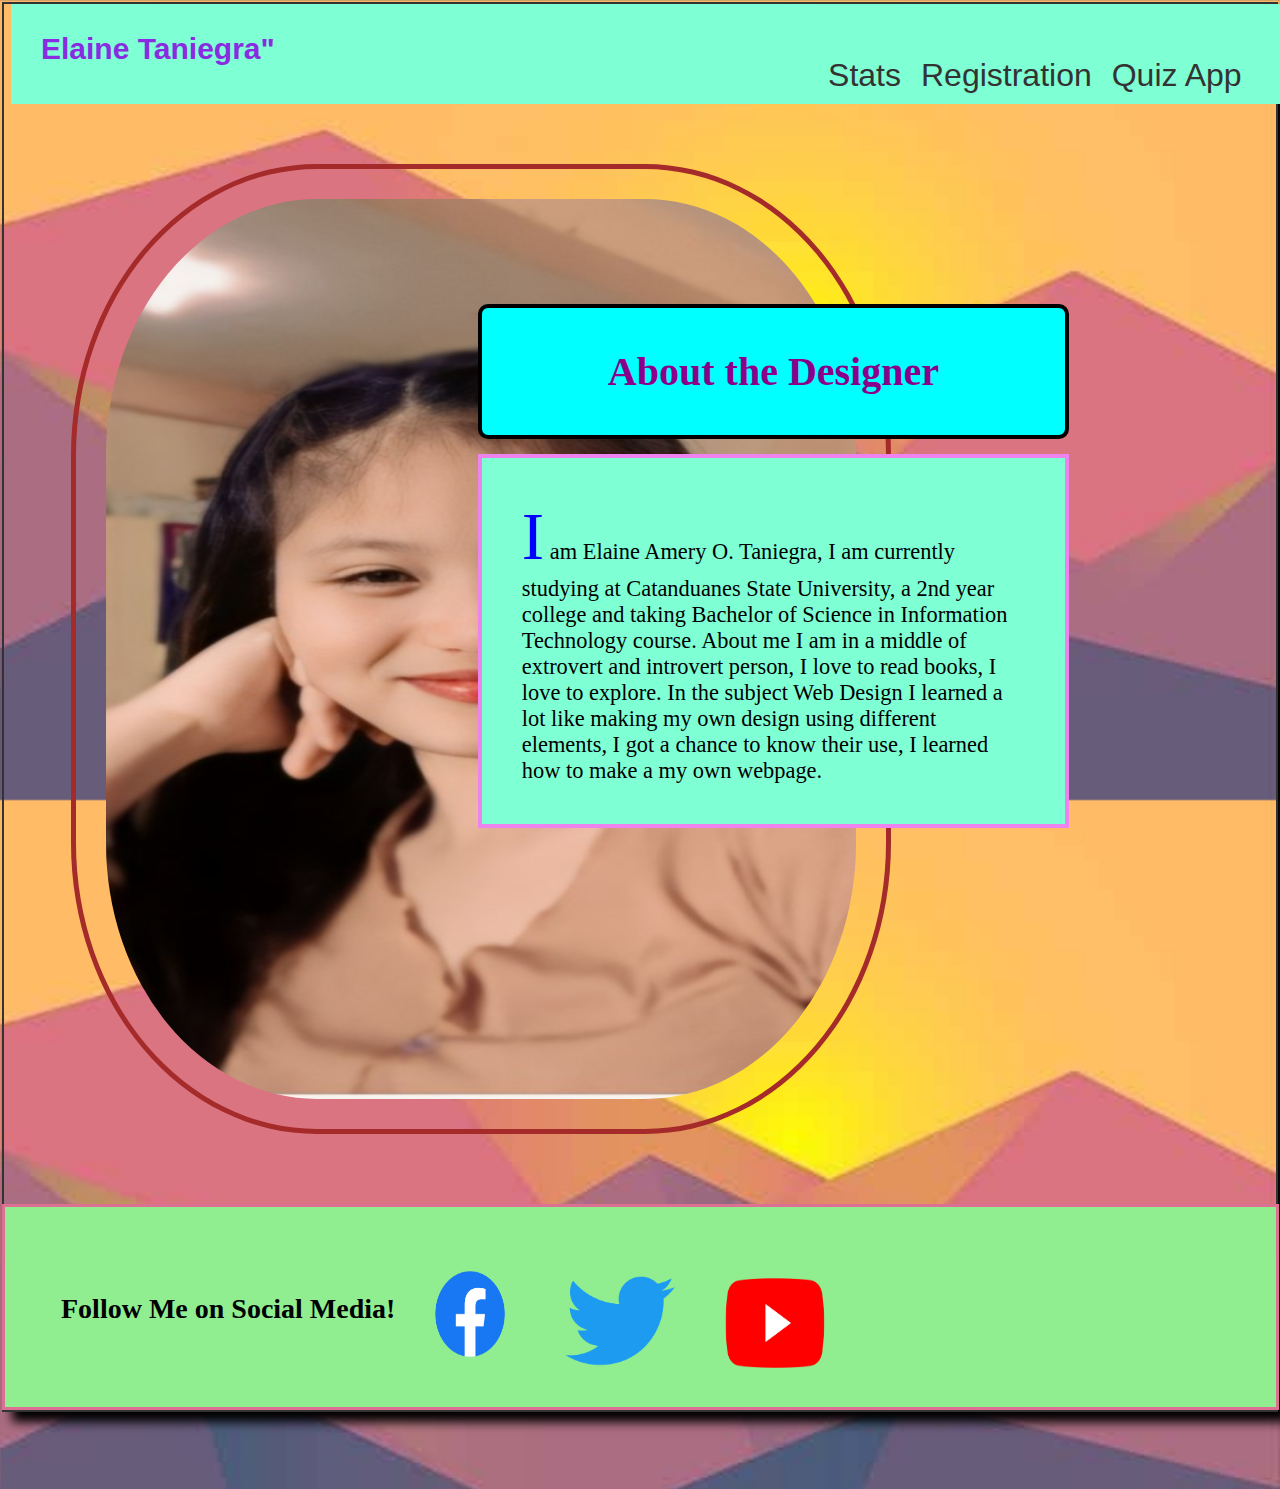
<file: index.html>
<!DOCTYPE html>
<html lang>
    <head>
    <title>HTML and CSS</title>
    <link rel="stylesheet" href="style.css"></link>
    <body>
        <div class="main">
            <div class="wrapper">
                <div class="header">
                    <nav>
                        <div class="logo">
                            <a href="">Elaine Taniegra"</a>
                        </div>
                  <ul>
                    <li><a class="light" href="index1.html">Stats</a></li>
                    <li><a href="index2.html">Registration</a></li> 
                     <li><a href="index3.html">Quiz App</a></li>
                  </ul>
                    </nav>
                    <div class="conatiner">
                        <div class="glass">
                                <img src="img/me2.jpg" alt="picture" >  
                        
                                <header id="artTitle">About the Designer</header>
                                    <p class="content">
                                        I am Elaine Amery O. Taniegra, I am currently studying at Catanduanes State University, a 2nd 
                                        year college and taking Bachelor of Science in Information Technology course.
                                        About me I am in a middle of extrovert and introvert person, I love to read books, I love to explore.
                                        In the subject Web Design I learned a lot like making my own design using different elements,
                                        I got a chance to know their use, I learned how to make a my own webpage.</p>
                        </div>
                                <div>
                                    <footer>
                                    <h2>Follow Me on Social Media!</h2>
                                    <div class="im">
                                    <a href="https://web.facebook.com/elaineamery.taniegra/"><img src="img/Facebook-logo.png" alt="facebook" width="130" height="100"></a>
                                    <div class="ter">
                                        <a href="https://twitter.com/AmeryElaine"><img src="img/Twitter-logo.webp" alt="twitter" width="110" height="90"></a>
                                        <div class="ter">
                                            <a href="https://www.youtube.com/premium"><img src="img/YouTube.svg.webp" alt="youtube" width="100" height="90"></a>
                                   <div class="copy">
                                    <h2>Copyright ASM @ 2022</h2>
                                   </div>
                                        </div>
                                    </div>
                                   </footer>
                                </footer>   
                    </div>
                </div>
            </div>
        </div>
    </body>
</head>
</html>
</file>
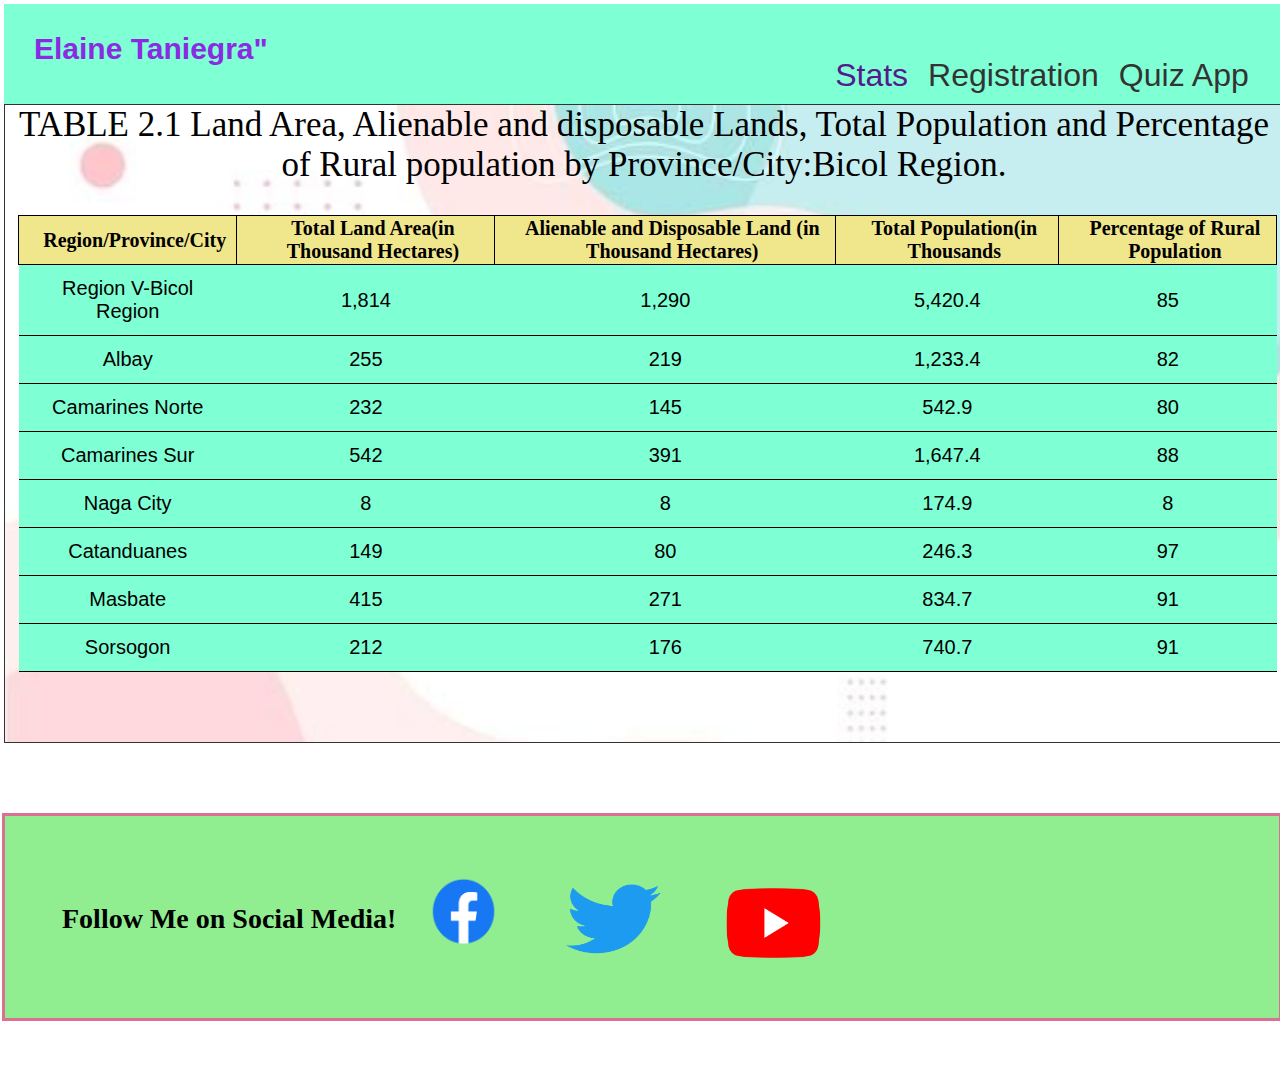
<file: index1.html>
<!DOCTYPE html>
<html lang>
    <head>
    <title>Table</title>
    <link rel="stylesheet" href="style1.css"></link>
    <body>
        <div class="main">
            <div class="wrapper">
                <div class="header">
                    <nav>
                        <div class="logo">
                            <a href="index.html">Elaine Taniegra"</a>
                        </div>
                  <ul>
                    <li><a href="">Stats</a></li>
                    <li><a href="index2.html">Registration</a></li> 
                     <li><a href="index3.html">Quiz App</a></li>
                  </ul>
                    </nav>

                    <div class="boxstyle">

                            <caption>TABLE 2.1 Land Area, Alienable and disposable Lands, Total Population and Percentage
                                of Rural population by Province/City:Bicol Region.</caption>
                      <table class="content-table">
                        <tr>
                        <th>Region/Province/City</th>
                        <th>Total Land Area(in Thousand Hectares)</th>
                        <th>Alienable and Disposable Land (in Thousand Hectares)</th>
                        <th>Total Population(in Thousands</th>
                        <th>Percentage of Rural Population</th>
                      </tr>
                      <tr>
                        <td>Region V-Bicol Region</td>
                        <td>1,814</td>
                        <td>1,290</td>
                        <td>5,420.4</td>
                        <td>85</td>
                      </tr>
                      <tr>
                        <td>Albay</td>
                        <td>255</td>
                        <td>219</td>
                        <td>1,233.4</td>
                        <td>82</td>
                      </tr>
                      <tr>
                        <td>Camarines Norte</td>
                        <td>232</td>
                        <td>145</td>
                        <td>542.9</td>
                        <td>80</td>
                      </tr>
                      <tr>
                        <td>Camarines Sur</td>
                        <td>542</td>
                        <td>391</td>
                        <td>1,647.4</td>
                        <td>88</td>
                      </tr>
                      <tr>
                      <td>Naga City</td>
                      <td>8</td>
                      <td>8</td>
                      <td>174.9</td>
                      <td>8</td>
                    </tr>
                    <tr>
                        <td>Catanduanes</td>
                        <td>149</td>
                        <td>80</td>
                        <td>246.3</td>
                        <td>97</td>
                    </tr>
                    <tr>
                        <td>Masbate</td>
                        <td>415</td>
                        <td>271</td>
                        <td>834.7</td>
                        <td>91</td>
                    </tr>
                    <tr>
                        <td>Sorsogon</td>
                        <td>212</td>
                        <td>176</td>
                        <td>740.7</td>
                        <td>91</td>
                    </tr>
                      </table>
                   <br>
                    </div>
                    
                   <div>
                    <footer>
                    <h2>Follow Me on Social Media!</h2>
                    <div class="im">
                    <a href="https://web.facebook.com/elaineamery.taniegra/"><img src="img/Facebook-logo.png" alt="facebook"  width="115" height="75"></a>
                    <div class="ter">
                        <a href="https://twitter.com/AmeryElaine"><img src="img/Twitter-logo.webp" alt="twitter"   width="95" height="70"></a>
                        <div class="ter">
                            <a href="https://www.youtube.com/premium"><img src="img/YouTube.svg.webp" alt="youtube"   width="95" height="70"></a>
                    </div>
                    <div class="copy">
                      <h2>Copyright ASM @ 2022</h2>
                     </div>
                   </footer>
</file>
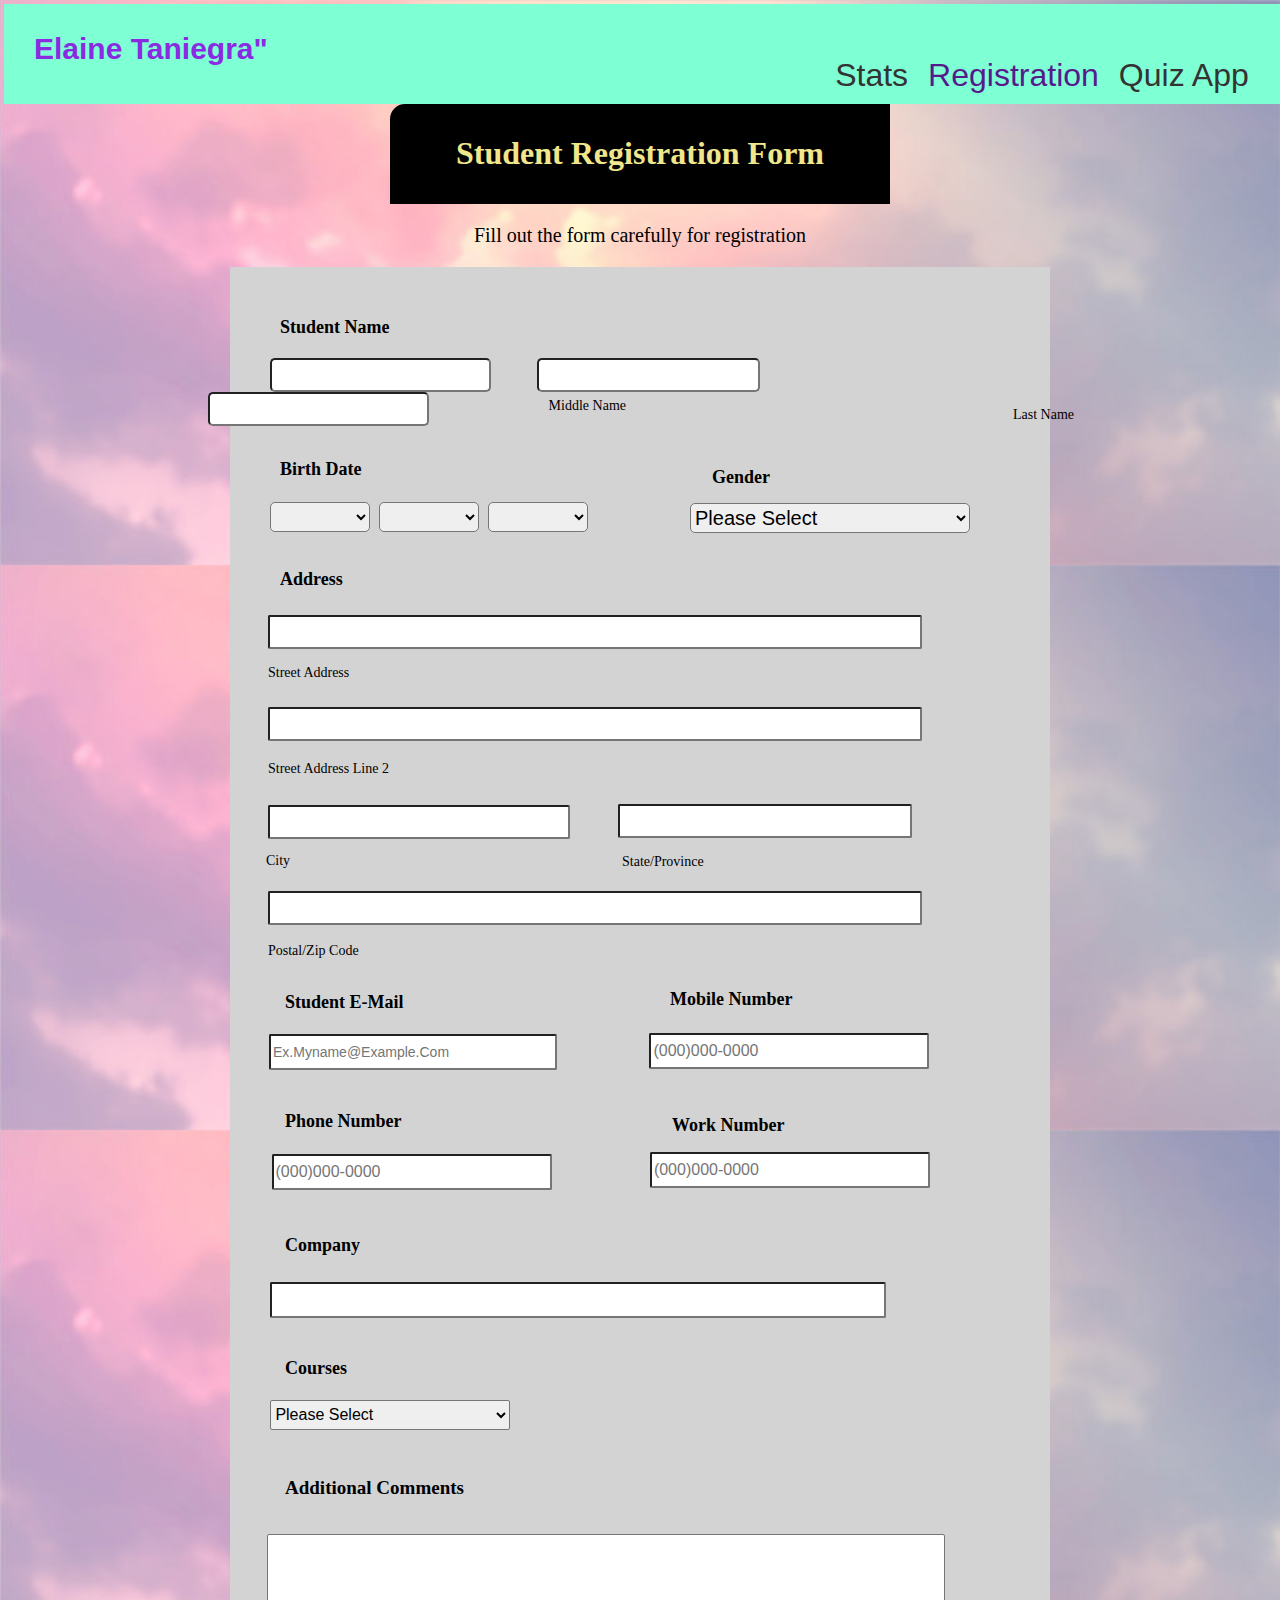
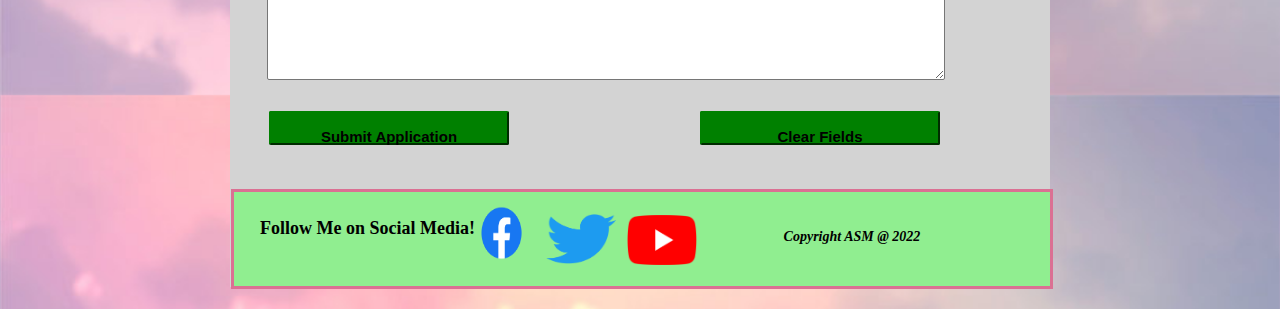
<file: index2.html>
<!DOCTYPE html>
<html lang>
    <head>
    <title>HTML and CSS</title>
    <link rel="stylesheet" href="style2.css"></link>
    <body>
        <div class="main">
            <div class="wrapper">
                <div class="header">
                    <nav>
                        <div class="logo">
                            <a href="index.html">Elaine Taniegra"</a>
                        </div>
                  <ul>
                    <li><a href="index1.html">Stats</a></li>
                    <li><a href="">Registration</a></li> 
                     <li><a href="index3.html">Quiz App</a></li>
                  </ul>
                    </nav>
                    <body>
                    <div class="regform">
                        <h1>Student Registration Form</h1></div>
                        <p>Fill out the form carefully for registration</p>
                       
                            <form>
                                <div id="name">
                                    <h2 class="name">Student Name</h2>
                                    <input class="firstname" type="text" name="first_name">
                                    <label class="firstlabel">First Name</label>
                                    <input class="middlename" type="text" name="middle_name">
                                    <label class="middlelabel">Middle Name</label>
                                    <input class="lastname" type="text" name="last_name">
                                    <label class="lastlabel">Last Name</label>
                                </div>
                                
                                <h4 class="name">Birth Date</h4>
                                <select class="month">
                                    <option disabled hidden selected></option>
                                    <option>January</option>
                                    <option>February</option>
                                    <option>March</option>
                                    <option>April</option>
                                    <option>May</option>
                                    <option>June</option>
                                    <option>July</option>
                                    <option>August</option>
                                    <option>September</option>
                                    <option>October</option>
                                    <option>November</option>
                                    <option>December</option>
                                </select>

                                <select class="day">
                                    <option disabled hidden selected></option>
                                    <option>1</option>
                                    <option>2</option>
                                    <option>3</option>
                                    <option>4</option>
                                    <option>5</option>
                                    <option>6</option>
                                    <option>7</option>
                                    <option>8</option>
                                    <option>9</option>
                                    <option>10</option>
                                    <option>11</option>
                                    <option>12</option>
                                    <option>13</option>
                                    <option>14</option>
                                    <option>15</option>
                                    <option>16</option>
                                    <option>17</option>
                                    <option>18</option>
                                    <option>19</option>
                                    <option>20</option>
                                    <option>21</option>
                                    <option>22</option>
                                    <option>23</option>
                                    <option>24</option>
                                    <option>25</option>
                                    <option>26</option>
                                    <option>27</option>
                                    <option>28</option>
                                    <option>29</option>
                                    <option>30</option>
                                    <option>31</option>
                                </select>

                                <select class="year">
                                    <option disabled hidden selected></option>
                                    <option>1995</option>
                                    <option>1996</option>
                                    <option>1997</option>
                                    <option>1998</option>
                                    <option>1999</option>
                                    <option>2000</option>
                                    <option>2001</option>
                                    <option>2002</option>
                                    <option>2003</option>
                                    <option>2004</option>
                                    <option>2005</option>
                                    <option>2006</option>
                                    <option>2007</option>
                                    <option>2008</option>
                                    <option>2009</option>
                                    <option>2010</option>
                                    <option>2011</option>
                                    <option>2012</option>
                                    <option>2013</option>
                                    <option>2014</option>
                                    <option>2015</option>
                                    <option>2016</option>
                                    <option>2017</option>
                                    <option>2018</option>
                                    <option>2019</option>
                                    <option>2020</option>
                                    <option>2021</option>
                                </select>

                                <h3 class="name">Gender</h3>
                                <select class="gender">
                                    <option disabled hidden selected>Please Select</option>
                                    <option value="Female">Female</option>
                                    <option value="Male">Male</option>
                                </select>
                                    

                                <h5 class="name">Address</h5>
                                <input class="Address" type="text" name="Address">
                                <label class="addresslabel"> Street Address</label>
                                <br>
                                <input class="Address2" type="text" name="Address">
                                <label class="address2label"> Street Address Line 2</label>
                                <br>
                                <input class="city" type="text" name="city">
                                <label class="citylabel">City</label>
                                <br>
                                <input class="state" type="text" name="state/province">
                                <label class="statelabel"> State/Province</label>
                                <br>
                                <input class="postal" type="text" name="postal/zip code">
                                <label class="postallabel">Postal/Zip Code</label>
                                <br>

                                <h6 class="name">Student E-mail</h6>
                                <input class="email" type="text" placeholder="ex.myname@example.com">
                                <input type="hidden" name="student_e-mail">
                                <br>

                                <h7 class="name">Mobile Number</h7>
                                <input class="number" type="text" placeholder="(000)000-0000" >
                                <input type="hidden" name="mobile_number">
                                <br>

                                <h8 class="name">Phone Number</h8>
                                <input class="phone" type="text" placeholder="(000)000-0000">
                                <input type="hidden" name="phone_number">
                                <br>

                               <h9 class="name">Work Number</h9>
                               <input class="work" type="text" placeholder="(000)000-0000">
                               <input type="hidden" name="work_number" size="40">
                                <br>

                               <h10 class="name">Company</h10>
                               <input class="company" type="text" name="Company">
                               <br>
                          
                                <div class="courses">
                               <h2 class="name">Courses</h2>
                               <select class="course">
                               <option disabled hidden selected>Please Select</option>
                               <option value="BSIT">BSIT</option>
                               <option value="BSIS">BSIS</option>
                               <option value="BSCS">BSCS</option>
                               </select>
                               <br>
                            </div>

                            <div class="additional">
                             <h2 class="name">Additional Comments</h2>
                             <textarea class="desc" id="desc" cols="80" rows="10" required></textarea>
                             <br>

                             <button type="submit">Submit Application</button>
                             <button class="submit">Clear Fields</button>
                            </div>
                            
                            <div>
                                <footer>
                                    <div class="container">
                                <h2>Follow Me on Social Media!</h2>
                                <div class="im">
                                <a href="https://web.facebook.com/elaineamery.taniegra/"><img src="img/Facebook-logo.png" alt="facebook"  width="75" height="60"></a>
                                <div class="ter">
                                    <a href="https://twitter.com/AmeryElaine"><img src="img/Twitter-logo.webp" alt="twitter" width="70" height="50"></a>
                                    <div class="ter">
                                        <a href="https://www.youtube.com/premium"><img src="img/YouTube.svg.webp" alt="youtube" width="70" height="50"></a>
                                </div>
                                <div class="copy">
                                    <h2>Copyright ASM @ 2022</h2>
                                   </div>
                            </footer>   
                </div>
                             </body> 
                             </form>
</file>
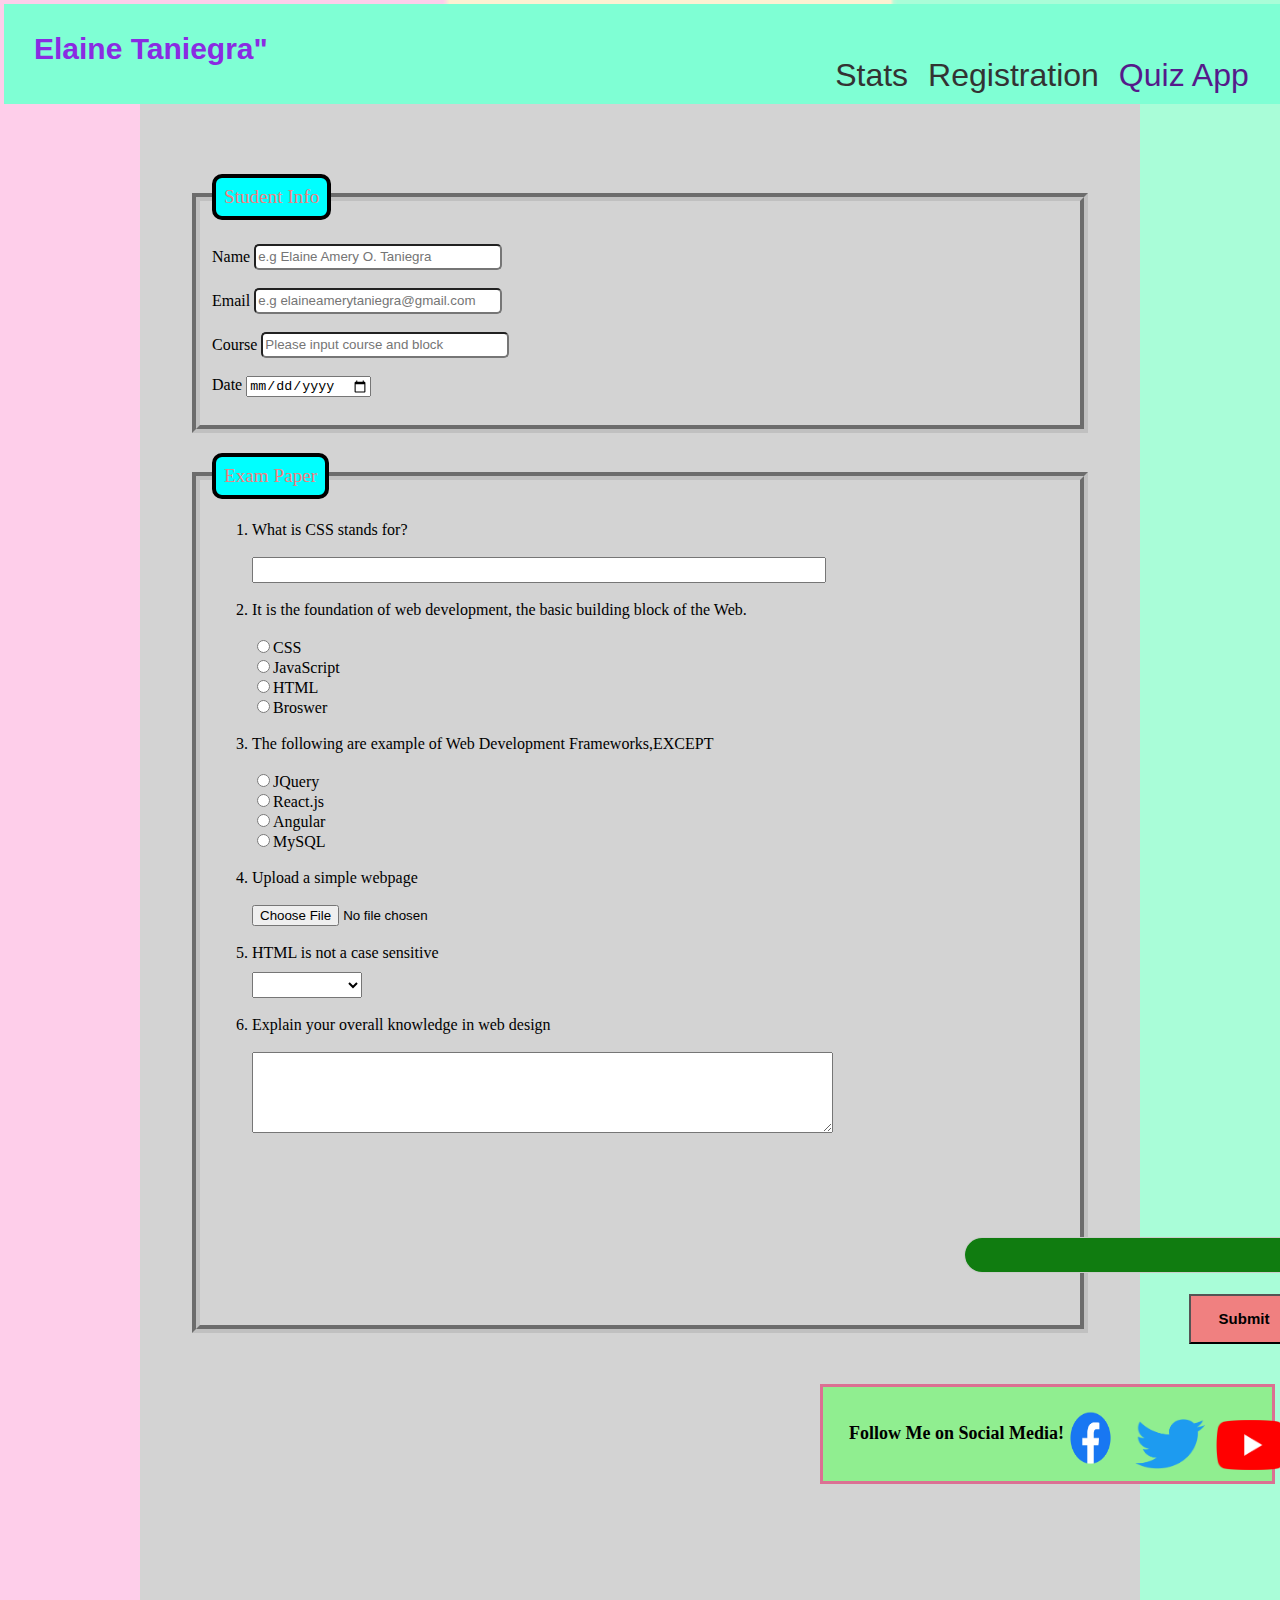
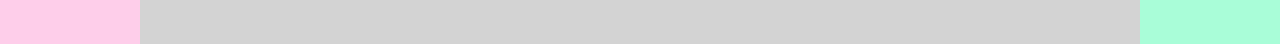
<file: index3.html>
<!DOCTYPE html>
<html lang>
    <head>
    <title>HTML and CSS</title>
    <link rel="stylesheet" href="style3.css"></link>
    <body>
        <div class="main">
            <div class="wrapper">
                <div class="header">
                    <nav>
                        <div class="logo">
                            <a href="index.html">Elaine Taniegra"</a>
                        </div>
                  <ul>
                    <li><a href="index1.html">Stats</a></li>
                    <li><a href="index2.html">Registration</a></li> 
                     <li><a href="">Quiz App</a></li>
                  </ul>
                    </nav>
                    <div class="student">
                    <form action="customers.html">
                        <fieldset>
                            <legend>Student Info</legend><br>
                            <label for="name"> Name</label>
                            <input class="text"  id="name" placeholder="e.g Elaine Amery O. Taniegra"><br><br>
                            <label for="emailname">Email</label>
                            <input class="text"  id="name" placeholder="e.g elaineamerytaniegra@gmail.com"><br><br>
                            <label for="coursename">Course</label>
                            <input class="text"  id="name" placeholder="Please input course and block"><br><br>
                            <label for="ddate">Date</label>
                            <input type="date" id="ddate" name="ddate"><br><br>
                        </fieldset>
                        <fieldset>
                            <legend>Exam Paper</legend>
                            <ol>
                                <li>What is CSS stands for?</li><br>
                                <input type="text"  id="name" style="height:20px; width:500px; text-align:left;">
                                <br><br>

                                <li> It is the foundation of web development, the basic building block of the Web.</li><br>
                                <input type="radio" name="level" value="CSS">CSS<br>
                                <input type="radio" name="level" value="JavaScript">JavaScript<br>
                                <input type="radio" name="level" value="HTML">HTML<br>
                                <input type="radio" name="level" value="Browser">Broswer<br><br>

                                <li>The following are example of Web Development Frameworks,EXCEPT</li><br>
                                <input type="radio" name="level" value="JQuery">JQuery<br>
                                <input type="radio" name="level" value="React.js">React.js<br>
                                <input type="radio" name="level" value="Angular">Angular<br>
                                <input type="radio" name="level" value="MySQL">MySQL<br><br>

                                <li>Upload a simple webpage</li><br>
                                <input type="file" id="doc" name="doc" accept=".doc, docx,pdf"><br><br>
                                
                                <li>HTML is not a case sensitive</li>
                                <select class="course"><br>
                                    <option disabled hidden selected></option><br>
                                <option value="1">True</option>
                                <option value="2">False</option>
                            </select><br><br>

                                <li>Explain your overall knowledge in web design</li><br>
                                <textarea name="desc" id="desc" cols="70" rows="5">
                                </textarea><br><br><br><br><br><br><br><br><br><br>
                            </ol> 
                        </fieldset>
                    </div>
                    <form action="progress" id="frmMeter">
                        <div class="progress">
                           <label for="disk"></label>
                           <meter id="disk" name="disk" value="0.5">100%</meter>
                        </div>
                    </form>
                    <br>

                    <button type="submit">Submit</button>
                    <br><br><br><br><br>

                            <footer>
                                <div class="container">
                            <h2>Follow Me on Social Media!</h2>
                            <div class="im">
                            <a href="https://web.facebook.com/elaineamery.taniegra/"><img src="img/Facebook-logo.png" alt="facebook"  width="75" height="60"></a>
                            <div class="ter">
                                <a href="https://twitter.com/AmeryElaine"><img src="img/Twitter-logo.webp" alt="twitter" width="70" height="50"></a>
                                <div class="ter">
                                    <a href="https://www.youtube.com/premium"><img src="img/YouTube.svg.webp" alt="youtube" width="70" height="50"></a>
                            </div>
                            <div class="copy">
                                <h2>Copyright ASM @ 2022</h2>
                               </div>
                        </footer>   
                    </form>
</file>
<file: style.css>
body{
    margin: 2px;
    padding: 2px;
    box-sizing: border-box;
    border: 2px solid #333;
    box-shadow: 10px 10px 10px;
    padding:0px 7px;
    background-image: url(img/images3.jpeg);
    background-size:contain;
}

.main{
    width:100%;
    height:100%;
}
nav{
    width:101%;
    background-color:aquamarine;
    height: 100px;
    line-height: 90px;
    display: flex;
    justify-content: space-between;
    padding: 0px, 10px;
    margin-right: -5px;
}

a:link{
    text-decoration:none;
    color: #333;
    font-size: 2em;
    font-family: 'Franklin Gothic Medium', 'Arial Narrow', Arial, sans-serif;
}

a.visited{
    color:white;
}
ul li a:hover{
    color: red;
}

a.active{
    color:blue;
}

ul li{
    float: left;
    padding: 10px;
    list-style: none;
}
ul{
    margin-right: 30px;
}

.glass img{
    width:750px;
    height:900px;
    float:left;
    margin-left: 60px;
    padding:30px;
    border-radius: 30%;
    margin-top:-65em;
   
}
nav:hover{
    background-color:pink;
}

a.light:hover{
    color:green;
}

.logo a{
    margin-left: 30px;
    margin-top: 20px;
    font-size: 30px;
    font-family:'Franklin Gothic Medium', 'Arial Narrow', Arial, sans-serif;
    color:blueviolet;
    font-weight: bold;
}

p:first-letter{
    font-size: 3em;
    color:blue;
}

#artTitle:first-line{
    color:darkmagenta;
    font-size:40px;
    font-weight: bold;
}

h2{
    padding:2em;
    margin-right:5em;
    font-size: 28px;
    margin-top: 30px;
    box-shadow: 40px;
}

hr{
    margin-top: 5em;
}

.glass img[alt~=picture] {
    border:5px solid brown;
}

.glass header{
    height:20%;
    width:40%;
    float:right;
    margin: left 15px;
    margin-right:200px;
    margin-top:-900px;
    padding: 40px;
    border-radius: 10px;
    border: 4px solid black ;
    font-size:120%;
    font-family: 'Times New Roman', Times, serif;
    background-color: aqua;
    text-align: center;
}

.glass p{
    height:100%;
    width:40%;
    float:right;
    margin-left: 5px;
    margin-right:200px;
    margin-top:-750px;
    padding: 40px;
    border: 4px solid violet;
    font-size:140%;
    font-family: 'Times New Roman', Times, serif;
    background-color: aquamarine;
}

.im{
    margin-top:-140px;
    margin-left:25em;
    
}

.ter{
    margin-top:-6em;
    margin-left:10em;
}

footer{
    width:101%;
    height:200px;
    border:3px solid palevioletred;
    padding: 0px;
    margin-left: -9px;
    margin-top: 1100px;
    margin-bottom:0px;
    background-color:lightgreen;
}
.copy h2{
    font-style: italic;
    font-size: 30px;
    padding:2em;
    margin-left:80em;
    font-size: 28px;
    margin-top: -127px;
    box-shadow: 40px;
}
</file>
<file: style1.css>
body{
    margin: 2px;
    padding: 2px;
    box-sizing: border-box;
}

.main{
    width:100%;
}
nav{
    width:101%;
    background-color:aquamarine;
    height: 100px;
    line-height: 90px;
    display: flex;
    justify-content: space-between;
    padding: 0px, 10px;
}

a:link{
    text-decoration:none;
    color: #333;
    font-size: 2em;
    font-family: 'Franklin Gothic Medium', 'Arial Narrow', Arial, sans-serif;

}
a.visited{
    color:white;
}
ul li a:hover{
    color: red;
}

a.active{
    color:blue;
}

ul li{
    float: left;
    padding: 10px;
    list-style: none;
}
ul{
    margin-right: 30px;
}

nav:hover{
    background-color:pink;
}

.logo a{
    margin-left: 30px;
    margin-top: 20px;
    font-size: 30px;
    font-family:'Franklin Gothic Medium', 'Arial Narrow', Arial, sans-serif;
    color:blueviolet;
    font-weight: bold;
}
.boxstyle {
        width: 100%;
        border: 1px solid #333;
        box-shadow: 5px ;
        padding:0px 3px;
        background-image:url(img/images4.jpeg);
        background-size: cover;
}

h1{
    font-size: medium;
    font-family: Georgia, 'Times New Roman', Times, serif;
    text-align: center;
}
.boxstyle{
    text-align: center;
    font-size: 35px;
}

.content-table {
    border-collapse: collapse;
    margin:30px 0;
    margin-left: 10px;
    margin-right: 10px;
    font-size:20px;
    width: 99%;
}
.content-table th {
    background-color:khaki;
    color:black;
    text-align:center;
    font-weight: bold;
    border-left: 1px solid;
    border-right: 1px solid;
    border-top: 1px solid;
    padding-left: 15px;

}
.content-table td {
    padding: 12px 15px;
    font-family:'Gill Sans', 'Gill Sans MT', Calibri, 'Trebuchet MS', sans-serif;
}
.content-table tr{
    border-bottom: 1px solid;
    background-color: aquamarine;
}
.content-table td:hover{
    background-color: blue;
}

h2{ 
    padding:2em;
    color: black;
    padding:2em;
    margin-right:5em;
    font-size: 28px;
    margin-top: 30px;
    box-shadow: 40px; 
}

.im{
    margin-top:-140px;
    margin-left:25em;
    
}

.ter{
    margin-top:-4.6em;
    margin-left:10em;
}

footer{
    width:100%;
    height:200px;
    border:3px solid palevioletred;
    padding: 1px;
    margin-left: -2px;
    margin-top: 70px;
    background-color:lightgreen;
    }

    .copy h2{
        font-style: italic;
        font-size: 30px;
        padding:2em;
        margin-left:99em;
        font-size: 28px;
        margin-top: -127px;
        box-shadow: 40px;
    }
</file>
<file: style2.css>
body{
    margin: 2px;
    padding: 2px;
    box-sizing: border-box;
    height: 100%;

}

.main{
    width:100%;
    
}
nav{
    width:101%;
    background-color:aquamarine;
    height: 100px;
    line-height: 90px;
    display: flex;
    justify-content: space-between;
    padding: 0px, 10px;
}

a:link{
    text-decoration:none;
    color: #333;
    font-size: 2em;
    font-family: 'Franklin Gothic Medium', 'Arial Narrow', Arial, sans-serif;

}
a.visited{
    color:white;
}
ul li a:hover{
    color: red;
}

a.active{
    color:blue;
}

ul li{
    float: left;
    padding: 10px;
    list-style: none;
}
ul{
    margin-right: 30px;
}

nav:hover{
    background-color:pink;
}

a.light:hover{
    color:green;
}

.logo a{
    margin-left: 30px;
    margin-top: 20px;
    font-size: 30px;
    font-family:'Franklin Gothic Medium', 'Arial Narrow', Arial, sans-serif;
    color:blueviolet;
    font-weight: bold;
}

body{
    background-image: url(img/image10.jpg);
    background-size: contain;
}
select{
  width:20em;
  font-size:14px;
}

.regform{
     width:500px;
     background-color: rgb(0, 0, 0, 6);
     margin:auto;
     color:khaki;
     padding:10px 0px 10px 0px;
     text-align: center;
     border-radius: 15px 0px 0px;

}

p{
    text-align: center;
    font-size:20px;
}

form{
    padding: 10px;
    background-color:lightgrey;
    width:800px;
    margin: auto;
    height:100em;

}
h2{
    margin-top:20px;
}

#name{
    width:100%;
    height:5%;
}
 
.name{
    margin-right: 45px;
    margin-top: 40px;
    width:125px;
    color: black;
    font-size:18px;
    font-weight: 700;
}

.firstname{
    position:relative;
    left: 30px;
    top:5px;
    line-height: 30px;
    border-radius: 5px;
    padding:0 5px;
    font-size: 16px;
}

.middlename{
    position:relative;
    left: 5px;
    top:5px;
    line-height: 30px;
    border-radius: 5px;
    padding:0 6px;
    font-size: 16px;
}

.lastname{
    position:relative;
    left:-2em;
    top:5px;
    line-height: 30px;
    border-radius: 5px;
    padding:0 5px;
    font-size: 16px;
}

.firstlabel{
    position:relative;
    color: black;
    text-transform: capitalize;
    font-size:14px;
    right: 13em;
    top:35px;   
}

.middlelabel{
    position:relative;
    color: black;
    text-transform: capitalize;
    font-size:14px;
    right: 15em;
    top:35px;
    
}

.lastlabel{
    position: relative;
    color: black;
    text-transform: capitalize;
    font-size:14px;
    left:39em;
    top:10px;  
    padding:2px;
}
.name{
    margin-left: 40px;
}

h5{
        position:relative;
        color: black;
        text-transform: capitalize;
        right: 0em;
        bottom:92px;  
    }

.Address{
    position:relative;
    color: black;
    text-transform: capitalize;
    font-size:14px;
    left: 2em;
    bottom:97px;
    border-radius: 2px;
    line-height: 30px;
    padding: 0 5px;
    width:80%;
}

.addresslabel{
    position:relative;
    color: black;
    text-transform: capitalize;
    font-size:14px;
    right: 45em;
    bottom:57px; 
  
}

.Address2{
    position:relative;
    color: black;
    text-transform: capitalize;
    font-size:14px;
    left: 2em; 
    bottom:39px;
    border-radius: 2px;
    line-height: 30px;
    padding: 0 5px;
    width:80%;
}

.address2label{
    position:relative;
    color: black;
    text-transform: capitalize;
    font-size:14px;
    right: 45em;
    top:5px;
}

.city{
    position:relative;
    color: black;
    text-transform: capitalize;
    font-size:14px;
    left: 2em; 
    top:25px;
    border-radius: 2px;
    line-height: 30px;
    padding: 0 5px;
    width:36%;
}

.citylabel{
    position:relative;
    color: black;
    text-transform: capitalize;
    font-size:14px;
    right: 20em; 
    top:63px;
}

.state{
    position:relative;
    color: black;
    text-transform: capitalize;
    font-size:14px;
    left: 27em; 
    bottom:10px;
    border-radius: 2px;
    line-height: 30px;
    padding: 0 5px;
    width:35%;
}

.statelabel{
    position:relative;
    color: black;
    text-transform: capitalize;
    font-size:14px;
    left: 6em;
    bottom:10px; 
    top:30px;
}

.postal{
    position:relative;
    color: black;
    text-transform: capitalize;
    font-size:14px;
    left:2em; 
    top:43px;
    border-radius: 2px;
    line-height: 30px;
    padding: 0 5px;
    width:80%;
}

.postallabel{
    position:relative;
    color: black;
    text-transform: capitalize;
    font-size:14px;
    right:45em;
    top:85px;   
}

h4{
  position: relative; 
  bottom: -22px; 
}

.month{
    position:relative;
    width: 100px;
    height:30px;
    font-size: 20px;
    top: 20px;
    left:30px;
    border-radius: 5px;
}

.day{
    position:relative;
    width: 100px;
    height:30px;
    font-size: 20px;
    top: 20px;
    left: 35px;
    border-radius: 5px;
}
.year{
    position:relative;
    width: 100px;
    height:30px;
    font-size: 20px;
    top: 20px;
    left: 40px;
    border-radius: 5px;
}

h3{
    position:relative;
    color: black;
    text-transform: capitalize;
    font-size:14px;
    left: 24em;
    top:-85px;   
}

.gender{
    position:relative;
    width: 280px;
    height:30px;
    font-size:20px;
    left:450px;
    bottom:88px;
    border-radius: 5px;
}

h6{
    position:relative;
    color: black;
    text-transform: capitalize;
    font-size:14px;
    left:0em; 
    top: 65px;
    border-radius: 2px;
    line-height: 30px;
    padding: 0 5px;
    width:80%;  
    
}

.email{
    position:relative;
    color: black;
    text-transform: capitalize;
    font-size:14px;
    left:29px;
    top:40px; 
    width:20em;  
    height:30px;
    border-radius: 2px;
}

h7{
    position:relative;
    color: black;
    text-transform: capitalize;
    font-size:14px;
    left:390px;
    width:20em;  
    height:30px;
    border-radius: 2px;
    bottom:48px;
}

.number{
    position:relative;
    width:17em;  
    height:30px;
    font-size:16px;
    left:198px;
    top:3px;
    border-radius: 2px;
}

h8{
    position:relative;
    color: black;
    text-transform: capitalize;
    font-size:14px;
    left:0em; 
    top: 38px;
    border-radius: 2px;
    line-height: 30px;
    padding: 0 5px;
    width:80%;  
}

.phone{
    position:relative;
    width:17em;  
    height:30px;
    font-size:16px;
    right:11.5em;
    top:5.5em;
    border-radius: 2px; 
}

h9{
    position:relative;
    color: black;
    text-transform: capitalize;
    font-size:14px;
    left:21.5em; 
    top: 6px;
    border-radius: 2px;
    line-height: 30px;
    padding: 0 5px;
    width:80%;  
}

.work{
    position:relative;
    width:17em;  
    height:30px;
    font-size:16px;
    left:12.4em;
    top:50px;
    bottom:15px;
    border-radius: 2px; 
}

h10{
    position:relative;
    color: black;
    text-transform: capitalize;
    font-size:16px;
    left:0em; 
    top: 5em;
    border-radius: 2px;
    padding: 0 5px;
    width:80%;
}

.company{
    position:relative;
    width:38em;  
    height:30px;
    font-size:16px;
    right:9em;
    top:9em;
    border-radius: 2px;
}

.courses h2{
    position:relative;
    color: black;
    text-transform: capitalize;
    font-size:18px;
    left:0em; 
    top: 8.0em;
    border-radius: 2px;
    padding: 0 5px;
    width:80%;
}

.course{
    position:relative;
    width:15em;  
    height:30px;
    font-size:16px;
    right:1em;
    left:1.9em;
    top:150px;
    border-radius: 2px;
}

.additional h2{
    position:relative;
    color: black;
    text-transform: capitalize;
    font-size:19px;
    left:0em; 
    top: 153px;
    border-radius: 2px;
    line-height: 30px;
    padding: 0 5px;
    width:80%;  
}

.desc{
    position:relative;
    width:42em;  
    height:140px;
    font-size:16px;
    right:1em;
    left:1.7em;
    top:168px;
    border-radius: 2px;
}

button{
    width: 16em;
    height:16px;
    background-color: green;
    border-radius: 2px;
    border-color: green;
    text-align:center;
    padding:15px;
    margin-top:13em;
    margin-left:29px;
    font-weight: bold;
    font-size: 15px;
}
.submit{
    margin-left:187px; 
}

div + footer{
    color:red;
}

.im{
    margin-top:-50px;
    margin-left:17em;
}

.ter{
    margin-top:-4.6em;
    margin-left:6.8em;
}

.container{
    padding:2em;
    margin-right:5em;
    font-size: 12px;
    margin-top: -20px;
    box-shadow: 40px;
}

footer{
    width:101.5%;
    height:90px;
    border:3px solid palevioletred;
    box-shadow: 1pt;
    padding: 2px;
    margin-right:-8px;
    margin-left:-9px;
    margin-top: 43px;
    background-color:lightgreen;
    }

    .copy h2{
        font-style: italic;
        font-size: 30px;
        padding:2em;
        margin-left:15em;
        font-size: 14px;
        margin-top: -70px;
        box-shadow: 40px;
    }
</file>
<file: style3.css>
body{
    margin: 2px;
    padding: 2px;
    box-sizing: border-box;
}

.main{
    width:100%;
}
nav{
    width:101%;
    background-color:aquamarine;
    height: 100px;
    line-height: 90px;
    display: flex;
    justify-content: space-between;
    padding: 0px, 10px;
}

a:link{
    text-decoration:none;
    color: #333;
    font-size: 2em;
    font-family: 'Franklin Gothic Medium', 'Arial Narrow', Arial, sans-serif;

}
a.visited{
    color:white;
}
ul li a:hover{
    color: red;
}

a.active{
    color:blue;
}

ul li{
    float: left;
    padding: 10px;
    list-style: none;  
}

ul{
    margin-right: 30px;
}

nav:hover{
    background-color:pink;
}

a.light:hover{
    color:green;
}

.logo a{
    margin-left: 30px;
    margin-top: 20px;
    font-size: 30px;
    font-family:'Franklin Gothic Medium', 'Arial Narrow', Arial, sans-serif;
    color:blueviolet;
    font-weight: bold;
}

body{
    background-image: url(img/images11.png);
    background-size:cover;
}

legend{
    color:lightcoral;
}

fieldset{
        margin-top:20px;
        display: block;
        border-width: 8px;
        border-style: groove;
        border-color: rgb(192, 192, 192);
        border-image: initial;   
}

form{
    padding: 50px;
    background-color:lightgrey;
    width:900px;
    margin: auto;
    height:90em;
}

.course{
    width:110px;
    font-size: 20px;
    margin-top: 10px;
}

h2{
    margin-top:30px;
}

input[type="text" i] {
    padding: 1px 35px;
    height:90px;
    margin-right:1px; 
}
.text{
    width:18em;
    height:20px;
    border-radius: 5px;
}

.im{
    margin-top:-50px;
    margin-left:17em;
}

.ter{
    margin-top:-4.6em;
    margin-left:6.8em;
}

.container{
    padding:2em;
    margin-right:5em;
    font-size: 12px;
    margin-top: -20px;
    box-shadow: 40px;
}

.progress{
    margin-left: 60em;
    margin-top: -370px;
    width:20em;
}

meter{
    appearance: auto;
    margin-top:-1005em;
    height: 4.5em;
    width: 40em;
}
button{
    width:110px;
    height:50px;
    margin-left: 79em;
    margin-top:-15em;
    background-color:lightcoral;
    font-size: 15px;
    font-weight: bold;
}

footer{
    width:35%;
    height:90px;
    border:3px solid palevioletred;
    box-shadow: 1pt;
    padding: 2px;
    margin-left: 816px;
    margin-top: -2em;
    background-color:lightgreen;
    }

    .copy h2{
        font-style: italic;
        font-size: 30px;
        padding:2em;
        margin-left:15em;
        font-size: 14px;
        margin-top: -70px;
        box-shadow: 40px;
    }

legend{
    padding: 8px;
    border-radius: 10px;
    border: 4px solid black ;
    font-size:120%;
    margin-right: 3em;
    font-family: 'Times New Roman', Times, serif;
    background-color: aqua;
}
</file>
